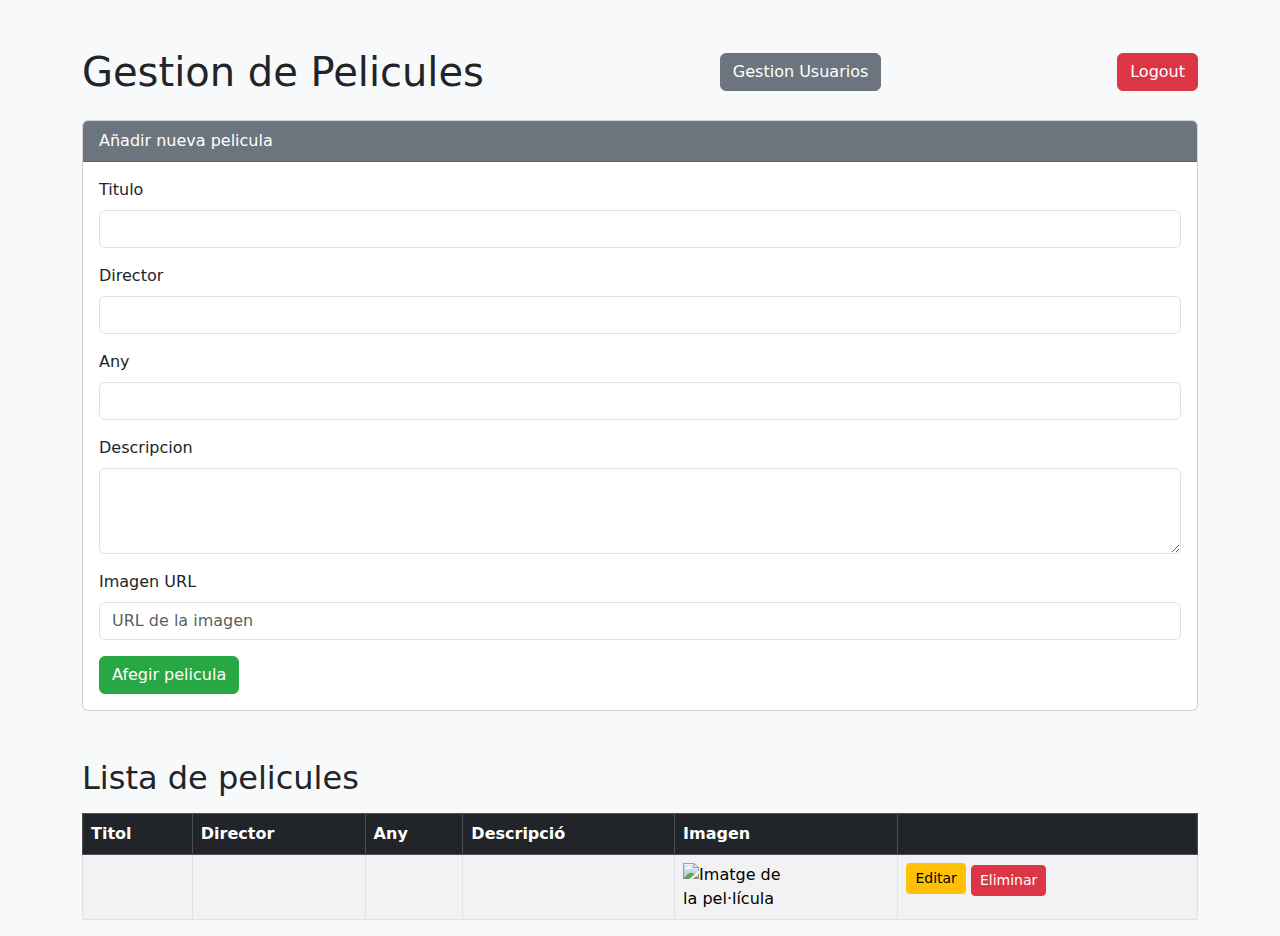
<file: ProyectoPelicula/src/main/resources/templates/admin/index.html>
<!DOCTYPE html>
<html xmlns:th="http://www.thymeleaf.org" lang="ca">
<head>
    <meta charset="UTF-8">
    <title>Gestion de pelicules</title>
    <link href="https://cdn.jsdelivr.net/npm/bootstrap@5.3.0/dist/css/bootstrap.min.css" rel="stylesheet">
    <style>
        body {
            background-color: #f8f9fa;
        }
        .card-header {
            background-color: #6c757d;
            color: white;
        }
        .table-dark {
            background-color: #343a40;
            color: white;
        }
        .table-striped tbody tr:nth-child(odd) {
            background-color: #e9ecef;
        }
        .table-striped tbody tr:nth-child(even) {
            background-color: #f1f3f5;
        }
        .btn-secondary {
            background-color: #6c757d;
            border-color: #6c757d;
        }
        .btn-danger {
            background-color: #dc3545;
            border-color: #dc3545;
        }
        .btn-success {
            background-color: #28a745;
            border-color: #28a745;
        }
        .btn-warning {
            background-color: #ffc107;
            border-color: #ffc107;
        }
        .btn-sm {
            font-size: 0.875rem;
        }
    </style>
</head>
<body>
<div class="container mt-5">
    <div class="d-flex justify-content-between align-items-center mb-4">
        <h1 class="mb-0">Gestion de Pelicules</h1>
        <a href="/admin/usuarios" class="btn btn-secondary">Gestion Usuarios</a>
        <a href="/logout" class="btn btn-danger">Logout</a>
    </div>

    <div class="card mb-5">
        <div class="card-header">
            Añadir nueva pelicula
        </div>
        <div class="card-body">
            <form method="post" action="/admin/afegir">
                <div class="mb-3">
                    <label class="form-label">Titulo</label>
                    <input type="text" name="titol" class="form-control" required>
                </div>
                <div class="mb-3">
                    <label class="form-label">Director</label>
                    <input type="text" name="director" class="form-control" required>
                </div>
                <div class="mb-3">
                    <label class="form-label">Any</label>
                    <input type="number" name="any" class="form-control" required>
                </div>
                <div class="mb-3">
                    <label class="form-label">Descripcion</label>
                    <textarea name="descripcio" class="form-control" rows="3" required></textarea>
                </div>
                <div class="mb-3">
                    <label class="form-label">Imagen URL</label>
                    <input type="text" name="imagen" class="form-control" placeholder="URL de la imagen" required>
                </div>
                <button type="submit" class="btn btn-success">Afegir pelicula</button>
            </form>
        </div>
    </div>

    <h2 class="mb-3">Lista de pelicules</h2>
    <table class="table table-striped table-bordered">
        <thead class="table-dark">
        <tr>
            <th>Titol</th>
            <th>Director</th>
            <th>Any</th>
            <th>Descripció</th>
            <th>Imagen</th>
            <th></th>
        </tr>
        </thead>
        <tbody>
        <tr th:each="peli : ${pelis}">
            <td th:text="${peli.titol}"></td>
            <td th:text="${peli.director}"></td>
            <td th:text="${peli.any}"></td>
            <td th:text="${peli.descripcio}"></td>
            <td>
                <img th:src="${peli.imagen}" alt="Imatge de la pel·lícula" class="img-fluid" style="max-width: 100px;">
            </td>
            <td>
                <a th:href="@{/admin/modificar/{id}(id=${peli.id})}" class="btn btn-warning btn-sm mb-1">Editar</a>
                <form action="/admin/eliminar" method="post" style="display:inline">
                    <input type="hidden" name="id" th:value="${peli.id}" />
                    <button type="submit" class="btn btn-danger btn-sm" onclick="return confirm('Estas seguro?')">Eliminar</button>
                </form>
            </td>
        </tr>
        </tbody>
    </table>
</div>
</body>
</html>
</file>
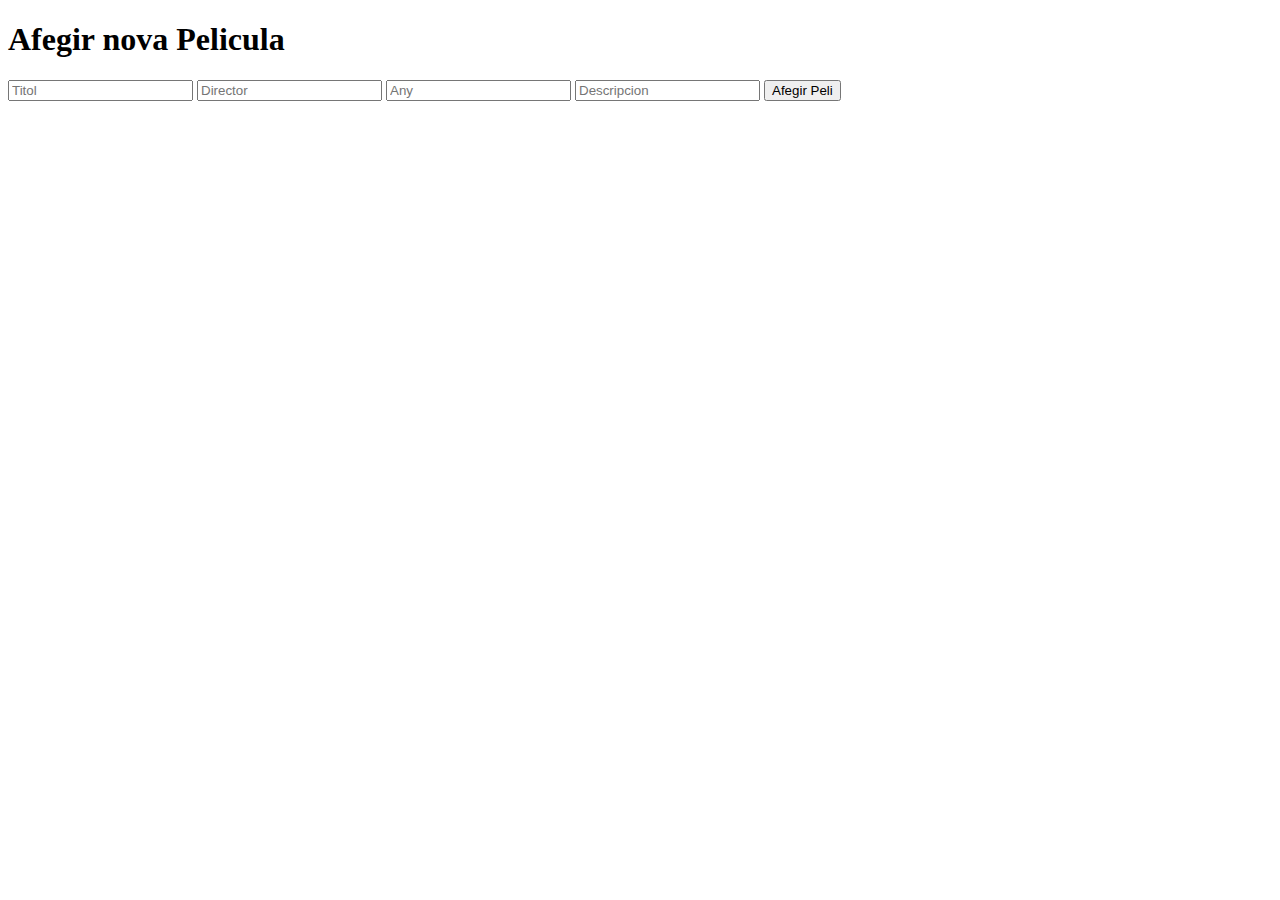
<file: ProyectoPelicula/src/main/resources/static/afegirPelicula.html>
<!DOCTYPE html>
<html xmlns:th="http://www.thymeleaf.org">
<head>
  <title>Afegir Pel·lícula</title>
</head>
<body>
<h1>Afegir nova Pelicula</h1>
<form action="/afegirPelicula" method="post">
  <input type="text" name="titol" placeholder="Titol" required />
  <input type="text" name="director" placeholder="Director" required />
  <input type="number" name="any" placeholder="Any" required />
  <input type="text" name="descripcio" placeholder="Descripcion" required />
  <button type="submit">Afegir Peli</button>
</form>
</body>
</html>
</file>
